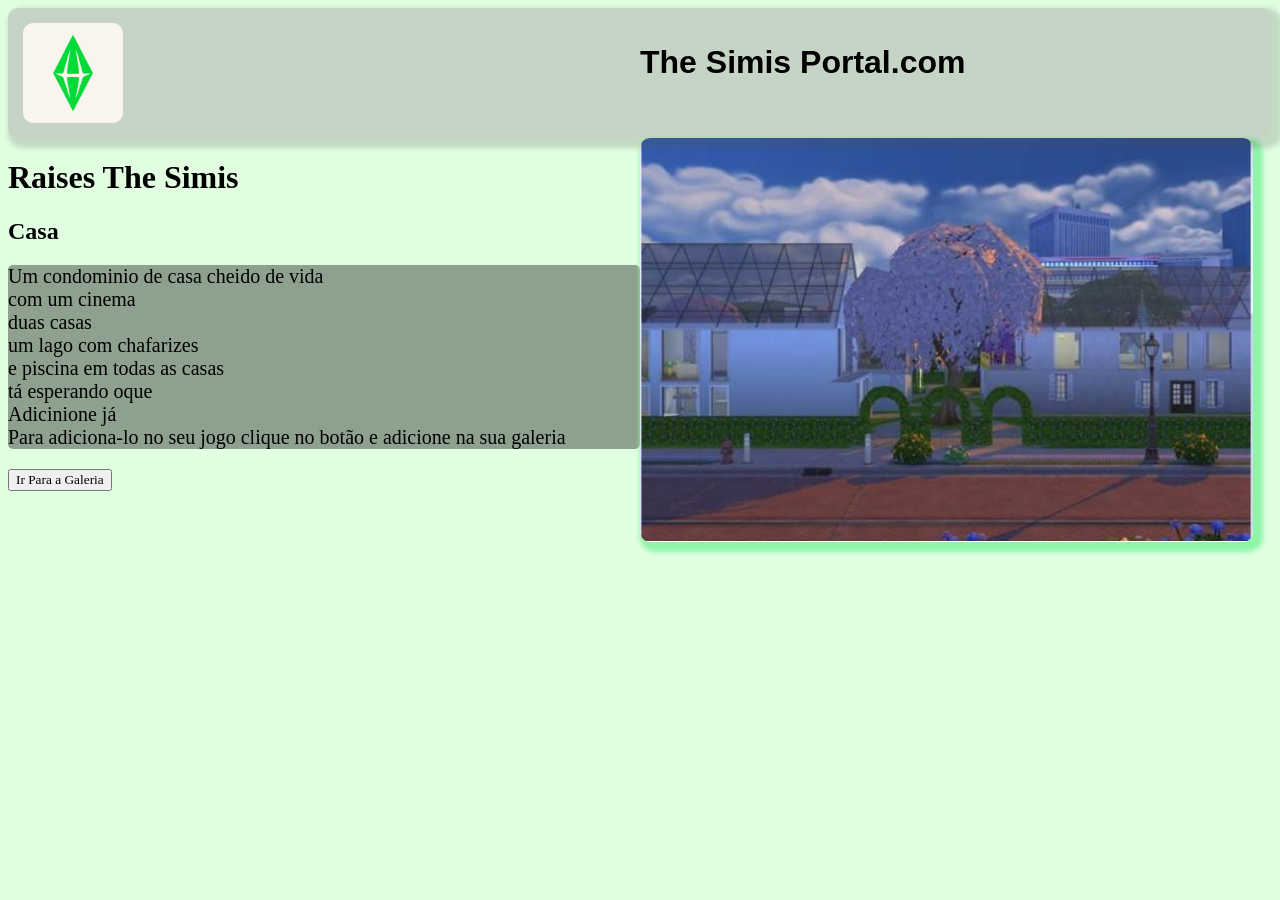
<file: CasaRaisesTheSimis.html>
<!DOCTYPE html>
<html lang="pt-br">
<head>
    <meta charset="UTF-8">
    <meta name="viewport" content="width=device-width, initial-scale=1.0">
    <link rel="shortcut icon" href="img/TheSimisLogo.jpg" type="image/x-icon">
    <link rel="stylesheet" href="style.css">
    <title>The Simis Portal | Raises The Simis</title>
</head>
<style>
    body {
       background-color: #e1fee1;
    }
</style>
<body>
    <div class="Cabesalho">
        <div class="LadoALado">
            <img onclick="window.location.href='index.html'" class="imglogo" src="img/TheSimisLogo.jpg">
            <h1 class="">The Simis Portal.com</h1>
        </div>
    </div>
    <div class="LadoALado">
        <div>
            <h1 class="Cursive">Raises The Simis</h1>
            <h2 class="Cursive">Casa</h2>
            <p class="CursiveP">Um condominio de casa cheido de vida <br> com um cinema <br> duas casas <br> um lago com chafarizes <br> e piscina em todas as casas <br> tá esperando oque <br> Adicinione já <br> Para adiciona-lo no seu jogo clique no botão e adicione na sua galeria</p>
            <button class="Cursive" onclick="window.location.href='https://www.ea.com/pt-br/games/the-sims/the-sims-4/pc/gallery/6F15C6CDF4F54DF7A88D554BCEE3976A'">Ir Para a Galeria</button>
        </div>
        <div>
            <img class="imgComodo" onclick="window.location.href='ComodoUmquartoDeFamilia.html'" src="img/Casa 1.PNG" alt="Comodo: Um quarto de Familia">
        </div>
    </div>
</body>
</file>
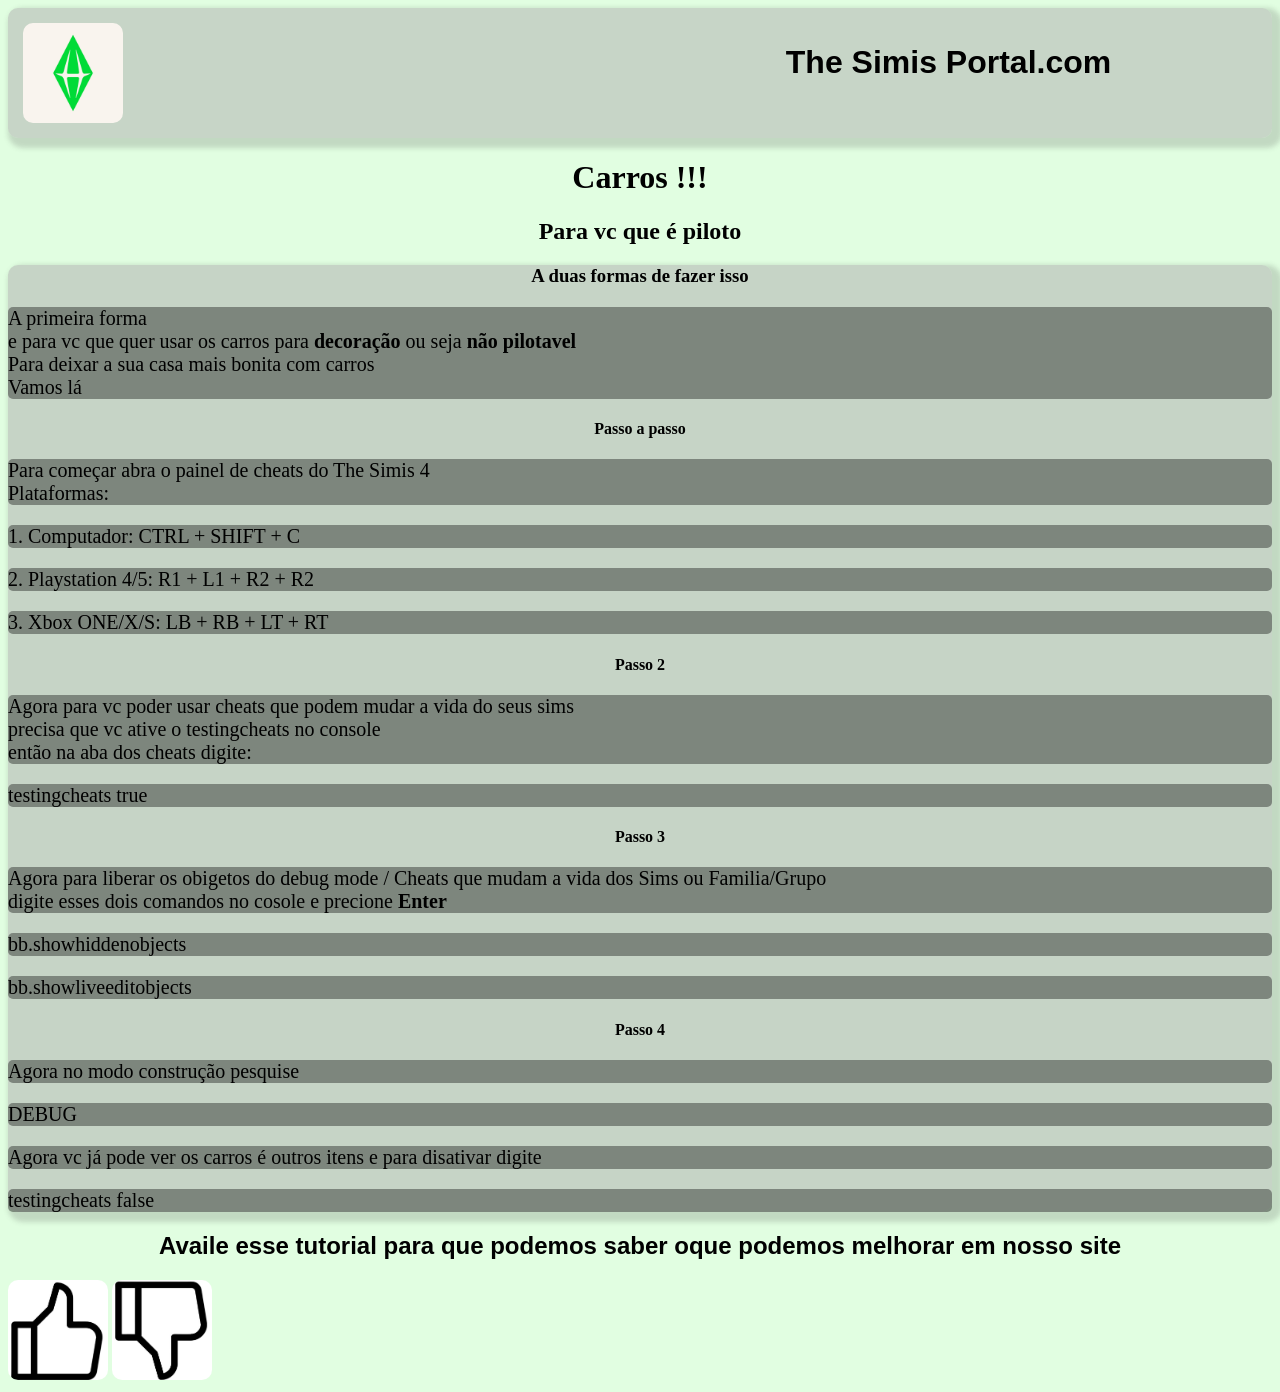
<file: CheatDeCarros.html>
<!DOCTYPE html>
<html lang="pt-br">
<head>
    <meta charset="UTF-8">
    <meta name="viewport" content="width=device-width, initial-scale=1.0">
    <link rel="shortcut icon" href="img/TheSimisLogo.jpg" type="image/x-icon">
    <link rel="stylesheet" href="style.css">
    <link rel="stylesheet" href="style2.css">
    <script src="script.js"></script>
    <title>The Simis Portal | CARROS!</title>
</head>
<style>
    body {
        background-color: #e1fee1;
    }
</style>
<body>
    <div class="Cabesalho">
        <div class="LadoALado">
            <img onclick="window.location.href='index.html'" class="imglogo" src="img/TheSimisLogo.jpg">
            <h1 class="">The Simis Portal.com</h1>
        </div>
    </div>
    <h1 class="Cursive">Carros !!!</h1>
    <h2 class="Cursive">Para vc que é piloto</h2>

    <div class="DivComFundo">
        <h3 class="Cursive">A duas formas de fazer isso</h3>
        <p class="CursiveP">A primeira forma <br> e para vc que quer usar os carros para <strong>decoração</strong> ou seja <strong>não pilotavel</strong> <br> Para deixar a sua casa mais bonita com carros<br> Vamos lá</p>
        
        <h4 class="Cursive">Passo a passo</h3>
        
        <p class="CursiveP">Para começar abra o painel de cheats do The Simis 4 <br> Plataformas:</p>
        <p class="CursiveP">1. Computador: CTRL + SHIFT + C</p>
        <p class="CursiveP">2. Playstation 4/5: R1 + L1 + R2 + R2</p>        
        <p class="CursiveP">3. Xbox ONE/X/S: LB + RB + LT + RT</p>

        <h4 class="Cursive">Passo 2</h3>
        
        <p class="CursiveP">Agora para vc poder usar cheats que podem mudar a vida do seus sims <br> precisa que vc ative o testingcheats no console <br> então na aba dos cheats digite:</p>
        <p class="CursiveP">testingcheats true</p>

        <h4 class="Cursive">Passo 3</h3>

        <p class="CursiveP">Agora para liberar os obigetos do debug mode / Cheats que mudam a vida dos Sims ou Familia/Grupo <br> digite esses dois comandos no cosole e precione <strong>Enter</strong></p>
        <p class="CursiveP">bb.showhiddenobjects</p>
        <p class="CursiveP">bb.showliveeditobjects</p>

        <h4 class="Cursive">Passo 4</h3>

        <p class="CursiveP">Agora no modo construção pesquise</p>
        <p class="CursiveP">DEBUG</p>

        <P class="CursiveP">Agora vc já pode ver os carros é outros itens e para disativar digite</P>
        <p class="CursiveP">testingcheats false</p>
    </div>
    
    <h2>Availe esse tutorial para que podemos saber oque podemos melhorar em nosso site</h2>
    <img id="LikeCars" onclick="LikeCars()" class="imglogo" src="img/Like.JPG">
    <img onclick="" class="imglogo" src="img/Deslike.JPG">
</body>
</file>
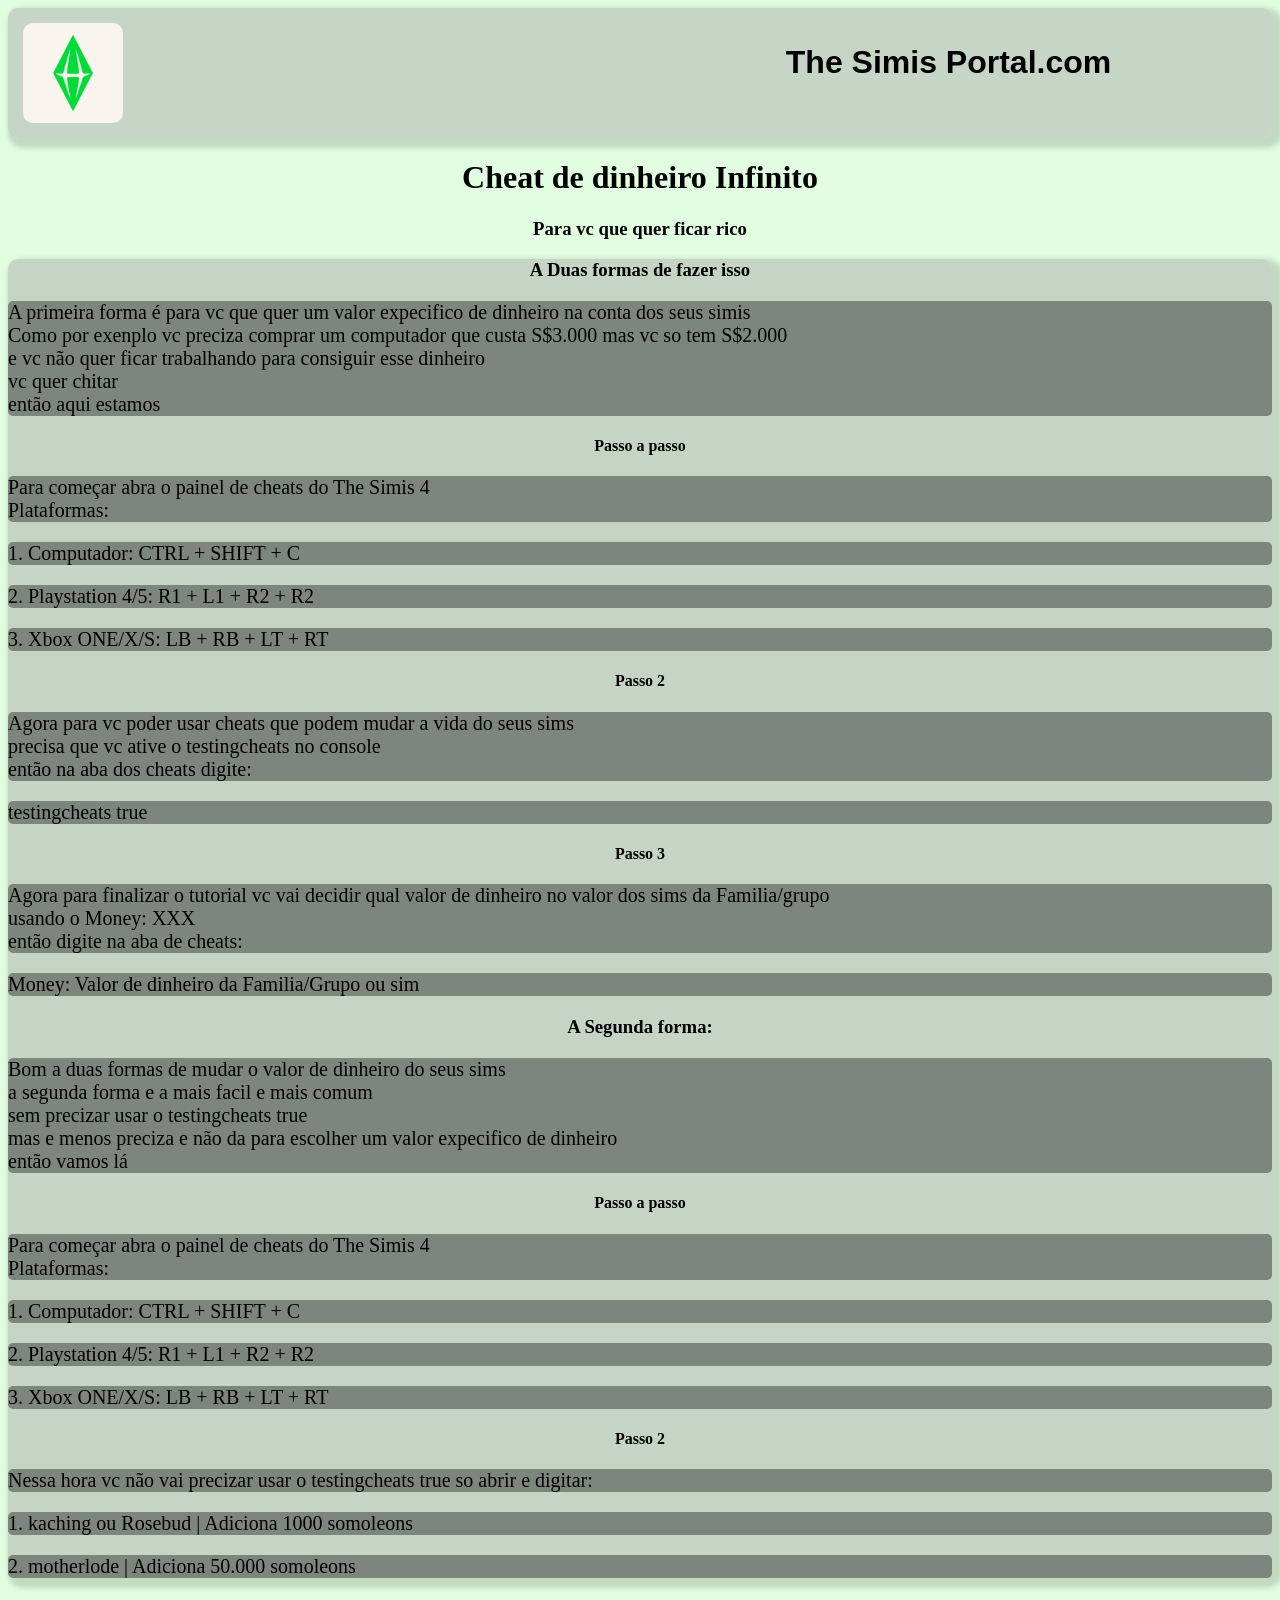
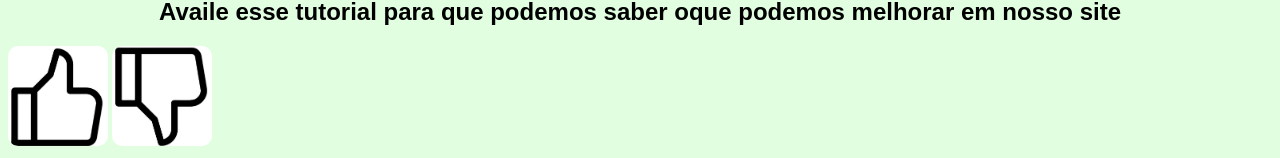
<file: CheatIIDinheiroInfinitos.html>
<!DOCTYPE html>
<html lang="pt-br">
<head>
    <meta charset="UTF-8">
    <meta name="viewport" content="width=device-width, initial-scale=1.0">
    <link rel="shortcut icon" href="img/TheSimisLogo.jpg" type="image/x-icon">
    <link rel="stylesheet" href="style.css">
    <link rel="stylesheet" href="style2.css">
    <script src="script.js"></script>
    <title>The Simis Portal | Dinheiro Infinito</title>
</head>
<style>
    body {
        background-color: #e1fee1;
    }
</style>
<body>
    <div class="Cabesalho">
        <div class="LadoALado">
            <img onclick="window.location.href='index.html'" class="imglogo" src="img/TheSimisLogo.jpg">
            <h1 class="">The Simis Portal.com</h1>
        </div>
    </div>
    <h1 class="Cursive">Cheat de dinheiro Infinito</h1>
    <h3 class="Cursive">Para vc que quer ficar rico</h3>
    <div class="DivComFundo">
        <h3 class="Cursive">A Duas formas de fazer isso</h3>
        <p class="CursiveP">A primeira forma é para vc que quer um valor expecifico de dinheiro na conta dos seus simis <br> Como por exenplo vc preciza comprar um computador que custa S$3.000 mas vc so tem S$2.000 <br> e vc não quer ficar trabalhando para consiguir esse dinheiro <br> vc quer chitar <br> então aqui estamos</p>
        <h4 class="Cursive">Passo a passo</h3>
        <p class="CursiveP">Para começar abra o painel de cheats do The Simis 4 <br> Plataformas:</p>
        <p class="CursiveP">1. Computador: CTRL + SHIFT + C</p>
        <p class="CursiveP">2. Playstation 4/5: R1 + L1 + R2 + R2</p>
        <p class="CursiveP">3. Xbox ONE/X/S: LB + RB + LT + RT</p>
        <h4 class="Cursive">Passo 2</h3>
        <p class="CursiveP">Agora para vc poder usar cheats que podem mudar a vida do seus sims <br> precisa que vc ative o testingcheats no console <br> então na aba dos cheats digite:</p>
        <p class="CursiveP">testingcheats true</p>
        <h4 class="Cursive">Passo 3</h3>
        <p class="CursiveP">Agora para finalizar o tutorial vc vai decidir qual valor de dinheiro no valor dos sims da Familia/grupo <br> usando o Money: XXX <br> então digite na aba de cheats:</p>
        <p class="CursiveP">Money: Valor de dinheiro da Familia/Grupo ou sim</p>
        <h3 class="Cursive">A Segunda forma:</h3>
        <p class="CursiveP">Bom a duas formas de mudar o valor de dinheiro do seus sims <br> a segunda forma e a mais facil e mais comum <br> sem precizar usar o testingcheats true <br> mas e menos preciza e não da para escolher um valor expecifico de dinheiro <br> então vamos lá</p>
        <h4 class="Cursive">Passo a passo</h3>
        <p class="CursiveP">Para começar abra o painel de cheats do The Simis 4 <br> Plataformas:</p>
        <p class="CursiveP">1. Computador: CTRL + SHIFT + C</p>
        <p class="CursiveP">2. Playstation 4/5: R1 + L1 + R2 + R2</p>
        <p class="CursiveP">3. Xbox ONE/X/S: LB + RB + LT + RT</p>
        <h4 class="Cursive">Passo 2</h3>
        <p class="CursiveP">Nessa hora vc não vai precizar usar o testingcheats true so abrir e digitar:</p>
        <p class="CursiveP">1. kaching ou Rosebud | Adiciona 1000 somoleons</p>
        <p class="CursiveP">2. motherlode | Adiciona 50.000 somoleons</p>
    </div>
    <h2>Availe esse tutorial para que podemos saber oque podemos melhorar em nosso site</h2>
    <img id="Like" onclick="Like()" class="imglogo" src="img/Like.JPG">
    <img onclick="" class="imglogo" src="img/Deslike.JPG">
</body>
</file>
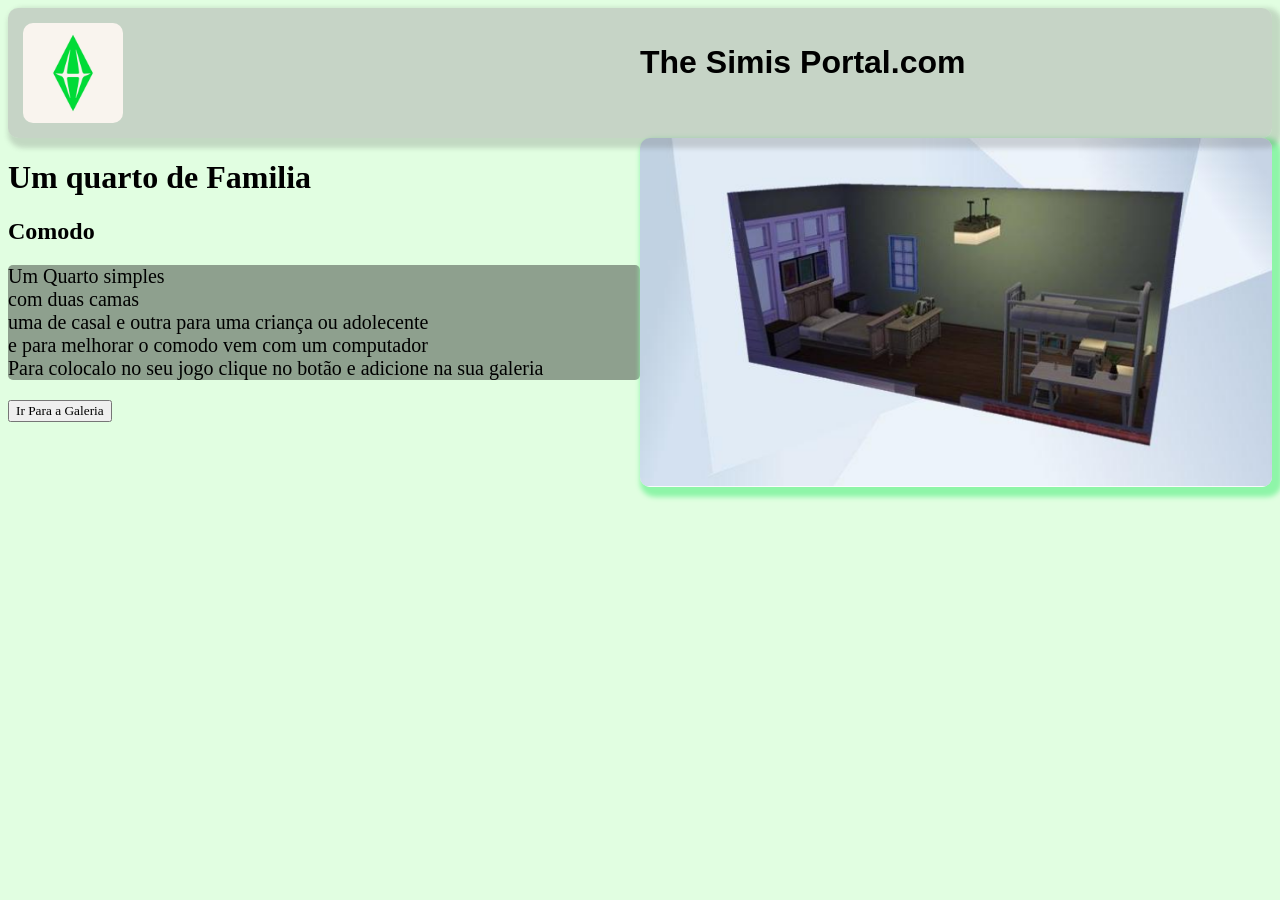
<file: ComodoUmquartoDeFamilia.html>
<!DOCTYPE html>
<html lang="pt-br">
<head>
    <meta charset="UTF-8">
    <meta name="viewport" content="width=device-width, initial-scale=1.0">
    <link rel="shortcut icon" href="img/TheSimisLogo.jpg" type="image/x-icon">
    <link rel="stylesheet" href="style.css">
    <title>The Simis Portal</title>
</head>
<style>
    body {
       background-color: #e1fee1;
    }
</style>
<body>
    <div class="Cabesalho">
        <div class="LadoALado">
            <img onclick="window.location.href='index.html'" class="imglogo" src="img/TheSimisLogo.jpg">
            <h1 class="">The Simis Portal.com</h1>
        </div>
    </div>
    <div class="LadoALado">
        <div>
            <h1 class="Cursive">Um quarto de Familia</h1>
            <h2 class="Cursive">Comodo</h2>
            <p class="CursiveP">Um Quarto simples <br> com duas camas <br> uma de casal e outra para uma criança ou adolecente <br> e para melhorar o comodo vem com um computador <br> Para colocalo no seu jogo clique no botão e adicione na sua galeria</p>
            <button class="Cursive" onclick="window.location.href='https://www.ea.com/pt-br/games/the-sims/the-sims-4/pc/gallery/520BCFFC1FF5498E97B6DA7F3C16AA95?searchtype=ea_origin_id&time=all&category=all&searchquery=andrejsilva77&sortby=downloads&max=50&maxis=false'">Ir Para a Galeria</button>
        </div>
        <div>
            <img class="imgComodo" onclick="window.location.href='ComodoUmquartoDeFamilia.html'" src="img/Comodo 1.PNG" alt="Comodo: Um quarto de Familia">
        </div>
    </div>
</body>
</file>
<file: style.css>
.Cabesalho {
    position: sticky;
    top: 0;
    background-color: #afafaf85;
    color: rgb(0, 0, 0);
    padding: 15px;
    z-index: 1000;
    border-radius: 10px;
    font-family: Arial, Helvetica, sans-serif;
    box-shadow: 5px 5px 5px 5px rgba(82, 82, 82, 0.212);
}

.imglogo {
    width: 100px;
    height: 100px;
    border-radius: 10px;
}

.LadoALado {
    display: grid;
    grid-template-columns: repeat(auto-fit, minmax(200px, 1fr));
}

body {
    font-family: Arial, Helvetica, sans-serif;
}

.imgCatalogo {
    width: auto;
    height: auto;
    border-radius: 10px;
    max-width: 400px;
    max-height: 400px;
    box-shadow: 5px 5px 5px 5px #8ef5a8;
}

.Cursive {
   font-family: cursive; 
}

.DivComFundo {
    background-color: #afafaf85;
    border-radius: 10px;
    box-shadow: 5px 5px 5px 5px rgba(82, 82, 82, 0.212);
}

.CursiveP {
    font-family: cursive;
    background-color: #0a0a0a62;
    font-size: 20px;
    border-radius: 5px;
}

.imgComodo {
    width: auto;
    height: auto;
    border-radius: 10px;
    max-width: 100%;
    max-height: 100%;
    box-shadow: 5px 5px 5px 5px #8ef5a8;
}
</file>
<file: style2.css>
h1 {
    text-align: center;
}

h2  {
    text-align: center;
}

h3 {
    text-align: center;
}

h4 {
    text-align: center;
}
</file>
